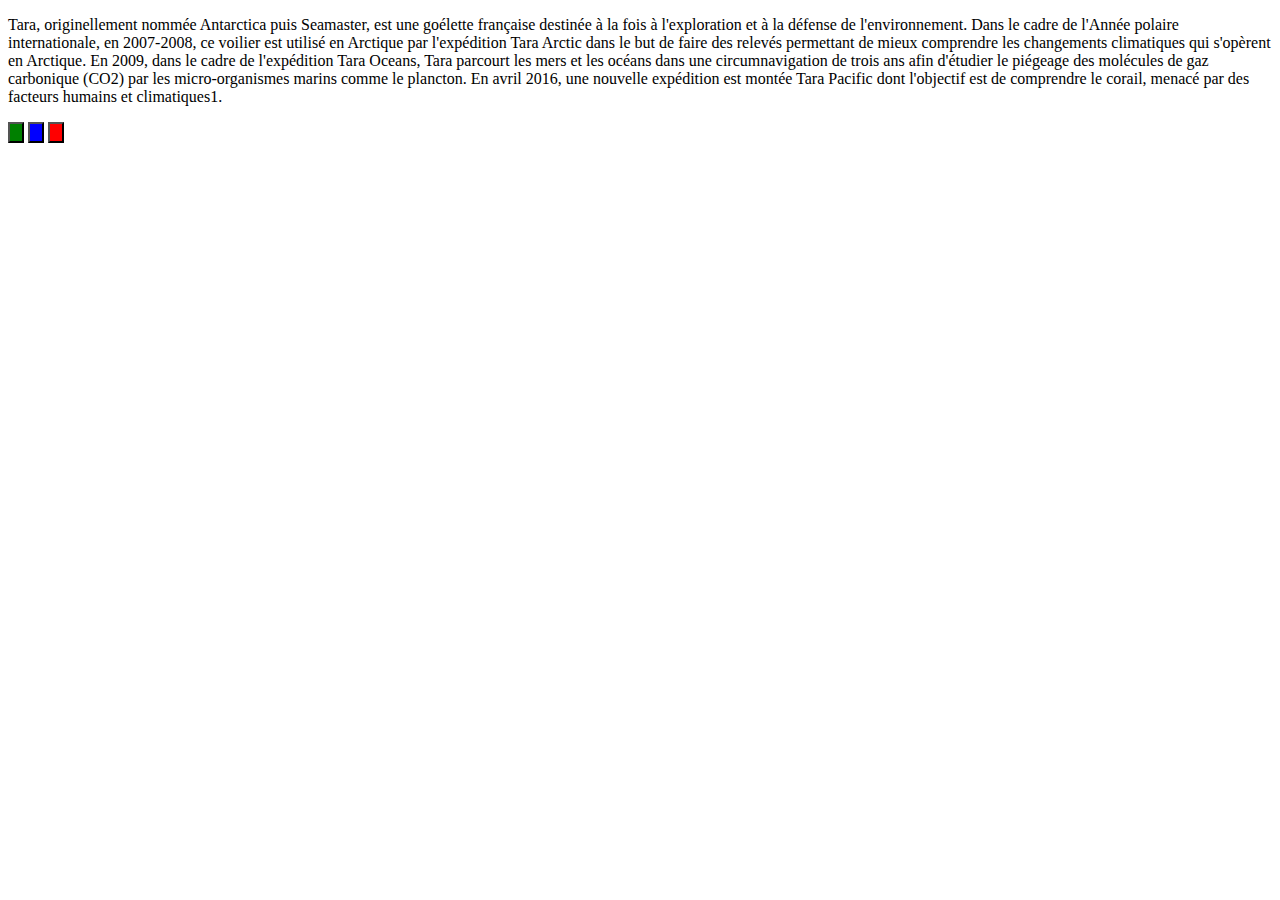
<file: jquery/exo10/index.html>
<!DOCTYPE html>
<html lang="fr" dir="ltr">
<head>
  <meta charset="utf-8" />
  <title></title>

</head>
<body>
  <p id="text">
    Tara, originellement nommée Antarctica puis Seamaster, est une goélette française destinée à la fois à l'exploration et à la défense de l'environnement. Dans le cadre de l'Année polaire internationale, en 2007-2008, ce voilier est utilisé en Arctique par l'expédition Tara Arctic dans le but de faire des relevés permettant de mieux comprendre les changements climatiques qui s'opèrent en Arctique. En 2009, dans le cadre de l'expédition Tara Oceans, Tara parcourt les mers et les océans dans une circumnavigation de trois ans afin d'étudier le piégeage des molécules de gaz carbonique (CO2) par les micro-organismes marins comme le plancton. En avril 2016, une nouvelle expédition est montée Tara Pacific dont l'objectif est de comprendre le corail, menacé par des facteurs humains et climatiques1.
  </p>
  <div id= button>
  <input type="button" id="green" style="background-color:green">
  <input type="button" id="blue" style="background-color:blue">
  <input type="button" id="red" style="background-color:red">
  </div>


  
  <script src="assets/js/jquery-3.2.1.js"></script>
  <script>




  $(function(){
    $('#green').mouseover(function(){
      $('#text').css({color: 'green'})
  });
 
    $('#blue').mouseover(function(){
      $('#text').css({color: 'blue'})
  });
  
    $('#red').mouseover(function(){
      $('#text').css({color: 'red'})
  });

    $('#button').mouseout(function(){
      $("#text").css({color:'black'})
    });

  });

  




      
    

  




</script>


  </script>
</body>

</html>
</file>
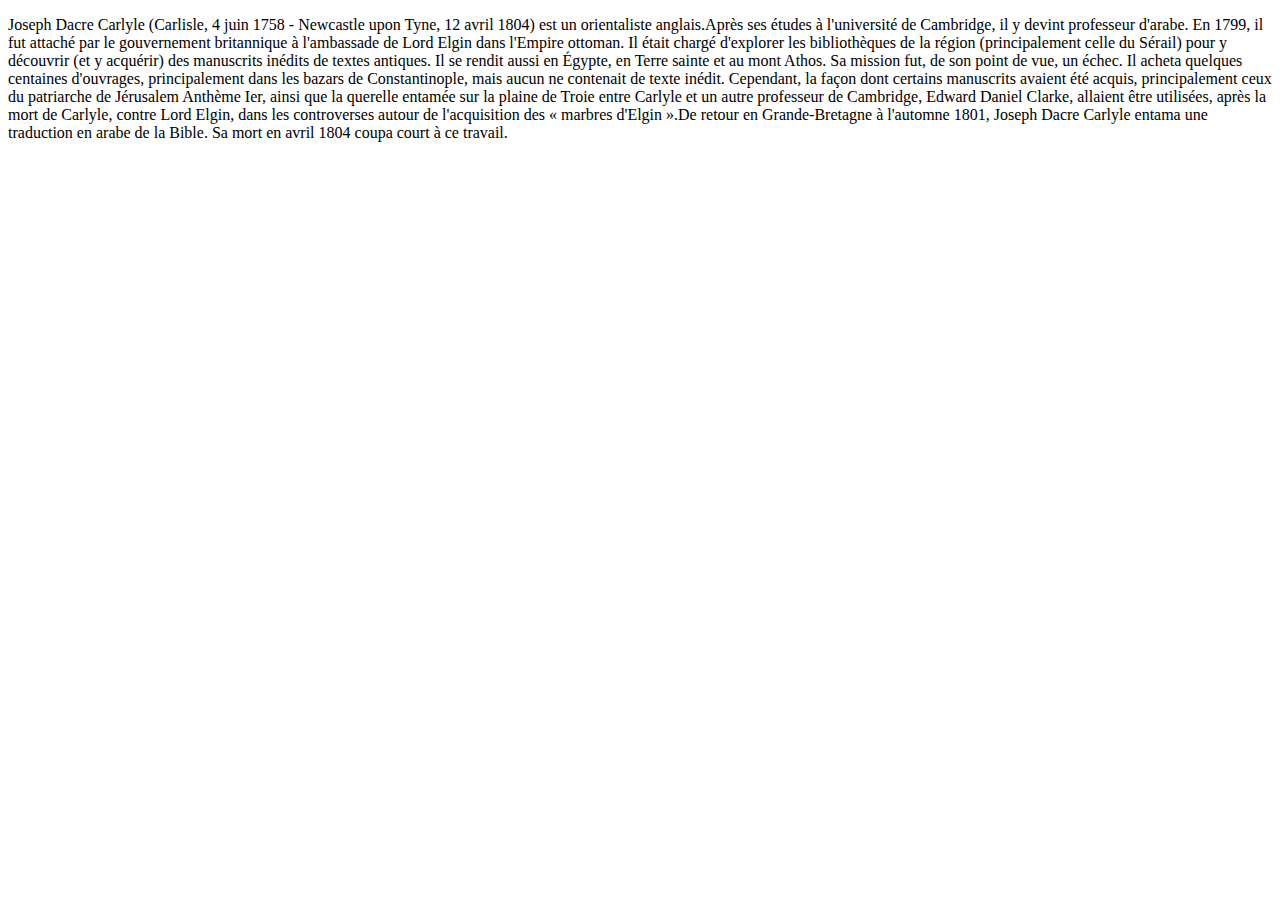
<file: jquery/exo2/index.html>
<!doctype html>
<html lang="fr" dir="ltr">
<head>
  <meta charset="utf-8">
  <title>Exercice 1 à 3</title>
 
</head>

<body>
  <p id="text" >
    Joseph Dacre Carlyle (Carlisle, 4 juin 1758 - Newcastle upon Tyne, 12 avril 1804) est un orientaliste anglais.Après ses études à l'université de Cambridge, il y devint professeur d'arabe. En 1799, il fut attaché par le gouvernement britannique à l'ambassade de Lord Elgin dans l'Empire ottoman. Il était chargé d'explorer les bibliothèques de la région (principalement celle du Sérail) pour y découvrir (et y acquérir) des manuscrits inédits de textes antiques. Il se rendit aussi en Égypte, en Terre sainte et au mont Athos. Sa mission fut, de son point de vue, un échec. Il acheta quelques centaines d'ouvrages, principalement dans les bazars de Constantinople, mais aucun ne contenait de texte inédit. Cependant, la façon dont certains manuscrits avaient été acquis, principalement ceux du patriarche de Jérusalem Anthème Ier, ainsi que la querelle entamée sur la plaine de Troie entre Carlyle et un autre professeur de Cambridge, Edward Daniel Clarke, allaient être utilisées, après la mort de Carlyle, contre Lord Elgin, dans les controverses autour de l'acquisition des « marbres d'Elgin ».De retour en Grande-Bretagne à l'automne 1801, Joseph Dacre Carlyle entama une traduction en arabe de la Bible. Sa mort en avril 1804 coupa court à ce travail.
  </p>



  <script src="assets/js/jquery-3.2.1.js"></script>

 <script>

$(function(){

  $('#text').show();

});


</script>
</body>

</html>
</file>
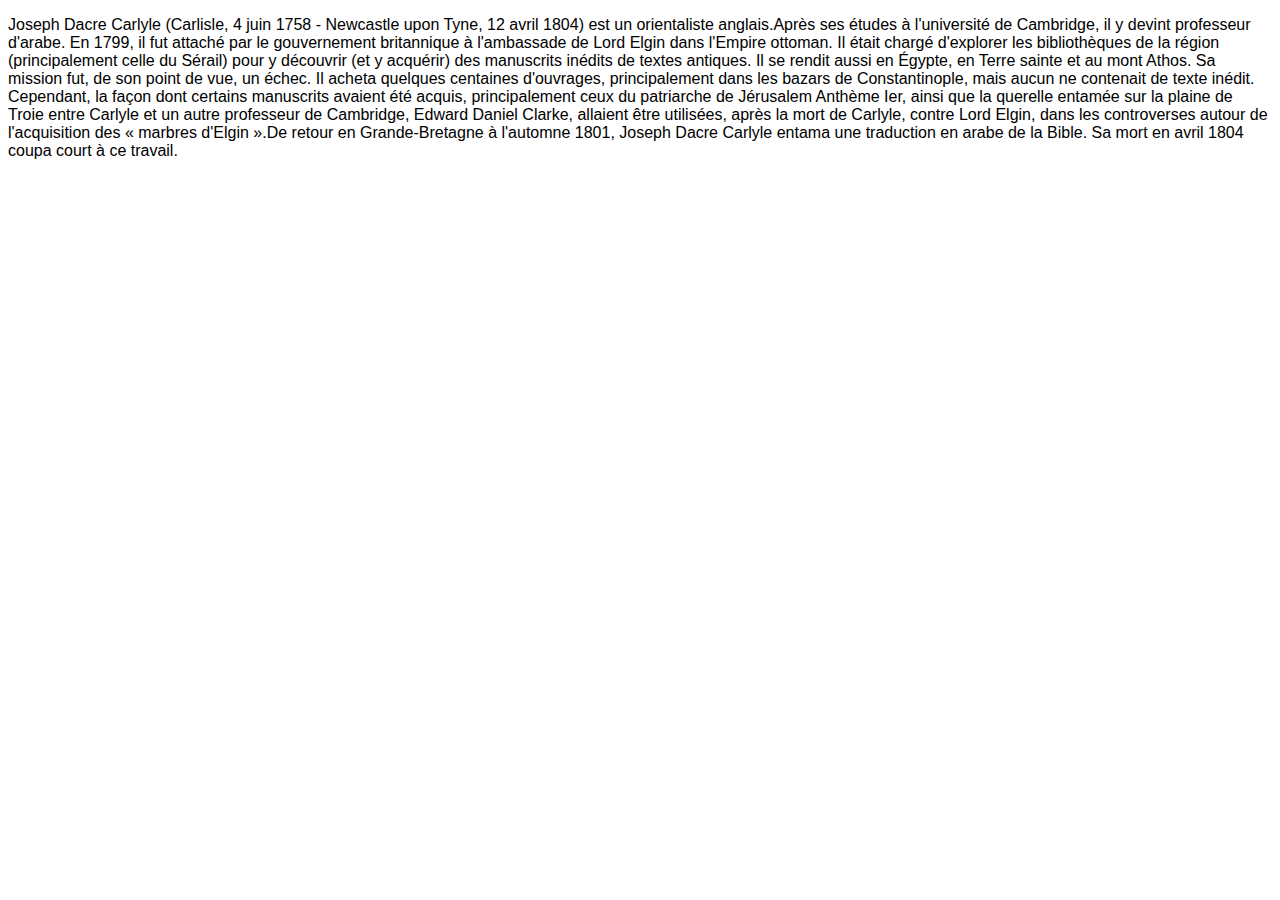
<file: jquery/exo3/index.html>
<!doctype html>
<html lang="fr" dir="ltr">
<head>
  <meta charset="utf-8">
  <title>Exercice 1 à 3</title>
  
</head>

<body>
  <p id="text">
    Joseph Dacre Carlyle (Carlisle, 4 juin 1758 - Newcastle upon Tyne, 12 avril 1804) est un orientaliste anglais.Après ses études à l'université de Cambridge, il y devint professeur d'arabe. En 1799, il fut attaché par le gouvernement britannique à l'ambassade de Lord Elgin dans l'Empire ottoman. Il était chargé d'explorer les bibliothèques de la région (principalement celle du Sérail) pour y découvrir (et y acquérir) des manuscrits inédits de textes antiques. Il se rendit aussi en Égypte, en Terre sainte et au mont Athos. Sa mission fut, de son point de vue, un échec. Il acheta quelques centaines d'ouvrages, principalement dans les bazars de Constantinople, mais aucun ne contenait de texte inédit. Cependant, la façon dont certains manuscrits avaient été acquis, principalement ceux du patriarche de Jérusalem Anthème Ier, ainsi que la querelle entamée sur la plaine de Troie entre Carlyle et un autre professeur de Cambridge, Edward Daniel Clarke, allaient être utilisées, après la mort de Carlyle, contre Lord Elgin, dans les controverses autour de l'acquisition des « marbres d'Elgin ».De retour en Grande-Bretagne à l'automne 1801, Joseph Dacre Carlyle entama une traduction en arabe de la Bible. Sa mort en avril 1804 coupa court à ce travail.
  </p>

  <script src="assets/js/jquery-3.2.1.js"></script>
  <script>

    $(function(){

        $('#text').css({'font-family': 'Arial'});

     });   








 


    </script>

</body>
</html>
</file>
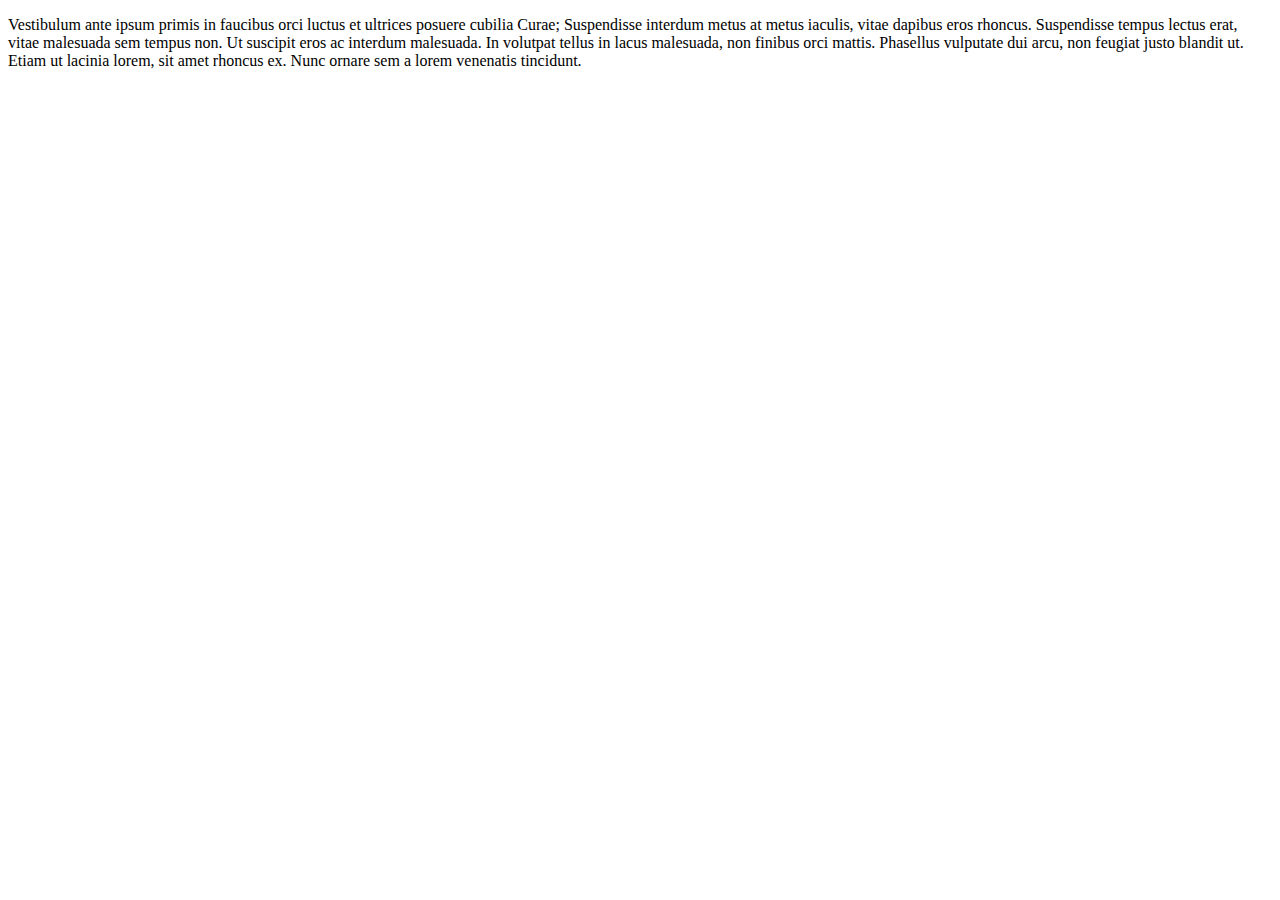
<file: jquery/exo4/index.html>
<!doctype html>
<html lang="fr" dir="ltr">
<head>
  <meta charset="utf-8">
  <title>Exercice 1 à 3</title>
  
</head>

<body>
  <p id="firstText">
    Lorem ipsum dolor sit amet, consectetur adipiscing elit. Nulla aliquet quam eu molestie hendrerit. Proin in metus a velit fermentum lacinia. Sed semper euismod sapien, at ultricies metus luctus sit amet. Donec sodales accumsan sem ut egestas. Cum sociis natoque penatibus et magnis dis parturient montes, nascetur ridiculus mus. Donec pulvinar tristique facilisis. Donec rhoncus, enim eget malesuada dictum, risus justo aliquam ex, sit amet ultricies mauris libero nec massa. Nunc eget mauris non massa sollicitudin porta id a massa. Nullam dictum quam non leo varius, et tempus tortor egestas. Integer rhoncus non enim ac auctor. Phasellus mollis lorem mattis elit ultrices fermentum. Donec interdum vel risus porttitor pulvinar. Proin pulvinar lacus sed nunc feugiat imperdiet non sit amet quam.
  </p>
  <p id="secondText">
    Vestibulum ante ipsum primis in faucibus orci luctus et ultrices posuere cubilia Curae; Suspendisse interdum metus at metus iaculis, vitae dapibus eros rhoncus. Suspendisse tempus lectus erat, vitae malesuada sem tempus non. Ut suscipit eros ac interdum malesuada. In volutpat tellus in lacus malesuada, non finibus orci mattis. Phasellus vulputate dui arcu, non feugiat justo blandit ut. Etiam ut lacinia lorem, sit amet rhoncus ex. Nunc ornare sem a lorem venenatis tincidunt.
  </p>






  <script src="assets/js/jquery-3.2.1.js"></script>
    <script>
      $ (function(){

        $('#firstText').empty();
        $('#secondtext').remove();

      });
    </script>
 
 
 </html>

</body>
</html>
</file>
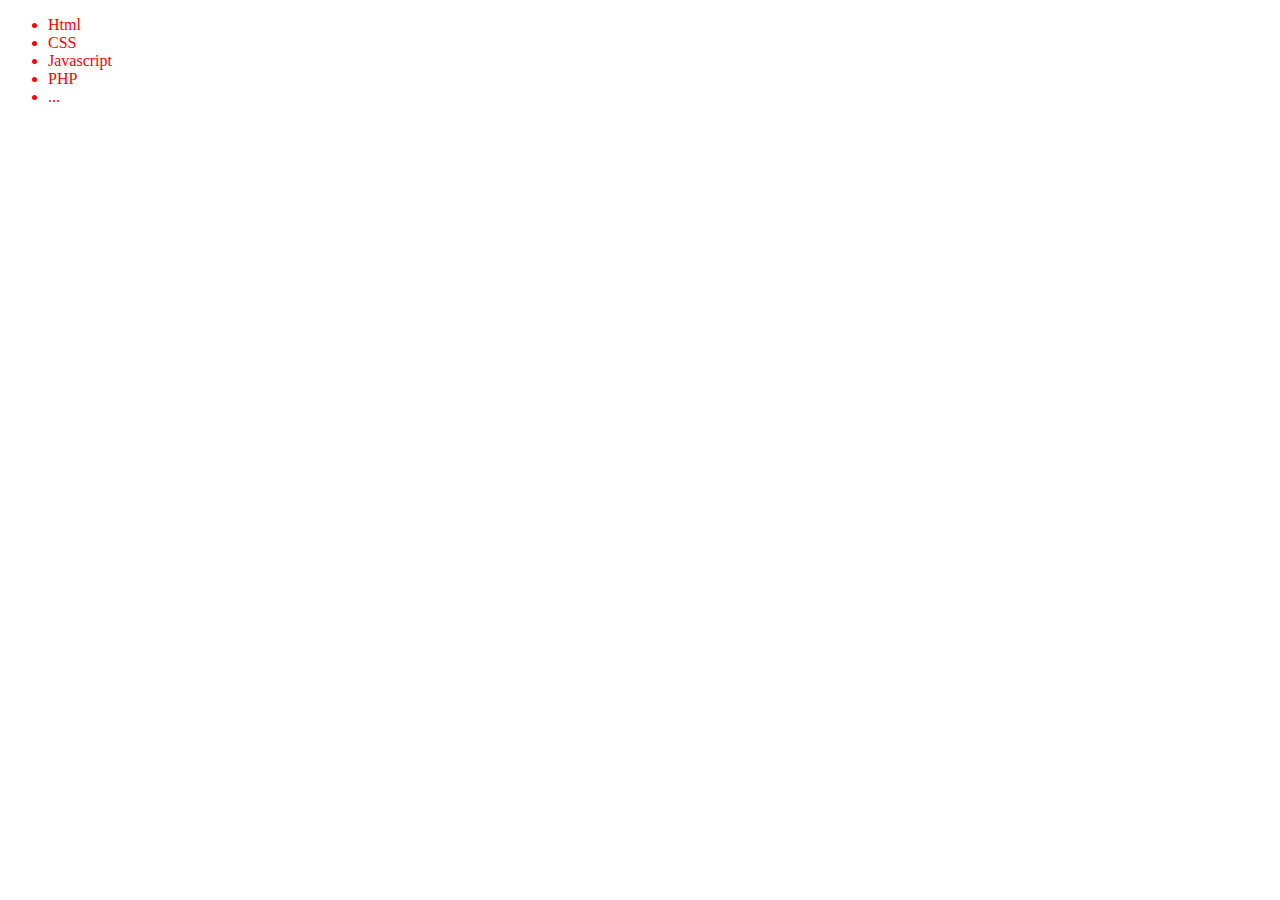
<file: jquery/exo5/index.html>
<!DOCTYPE html>
<html lang="fr" >
<head>
  <meta charset="utf-8">
  <title>Exercice 5</title>

</head>

<body>
  <ul>
    <li> Html</li>
    <li>CSS </li>
    <li>Javascript</li>
    <li> PHP </li>
    <li> ...</li>
  </ul>

  <script src="assets/js/jquery-3.2.1.js"></script>

  <script>


 $(function() {

  $('ul').css({
    color : 'red', 
    
});


  


        
     
 





}); 
 







 </script>
 

</body>
</html>
</file>
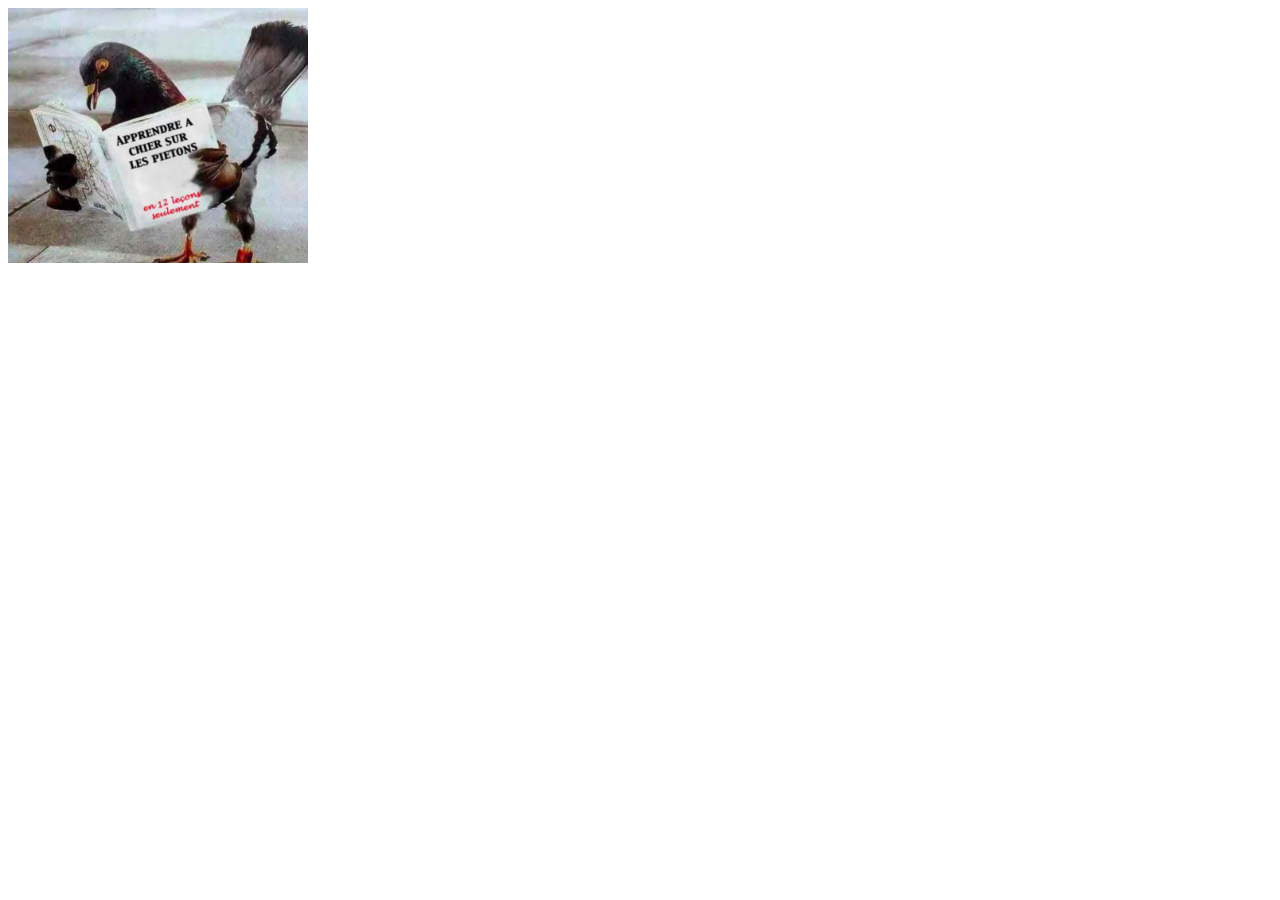
<file: jquery/exo6/index.html>
<!DOCTYPE html>
<html lang="fr" >
<head>
  <meta charset="utf-8">
  <title>Exercice 6</title>

</head>

<body>

    <img src="assets/img/pigeon.png" alt="pigeon à l'école" id="pigeon" width="300px" height="auto">
  

  <script src="assets/js/jquery-3.2.1.js"></script>

  <script>


 $(function() {

        $('#pigeon').mouseover(function(){
            $(this).css('width', '+=10%');
        }
        
        )

}); 
 







 </script>
 

</body>
</html>
</file>
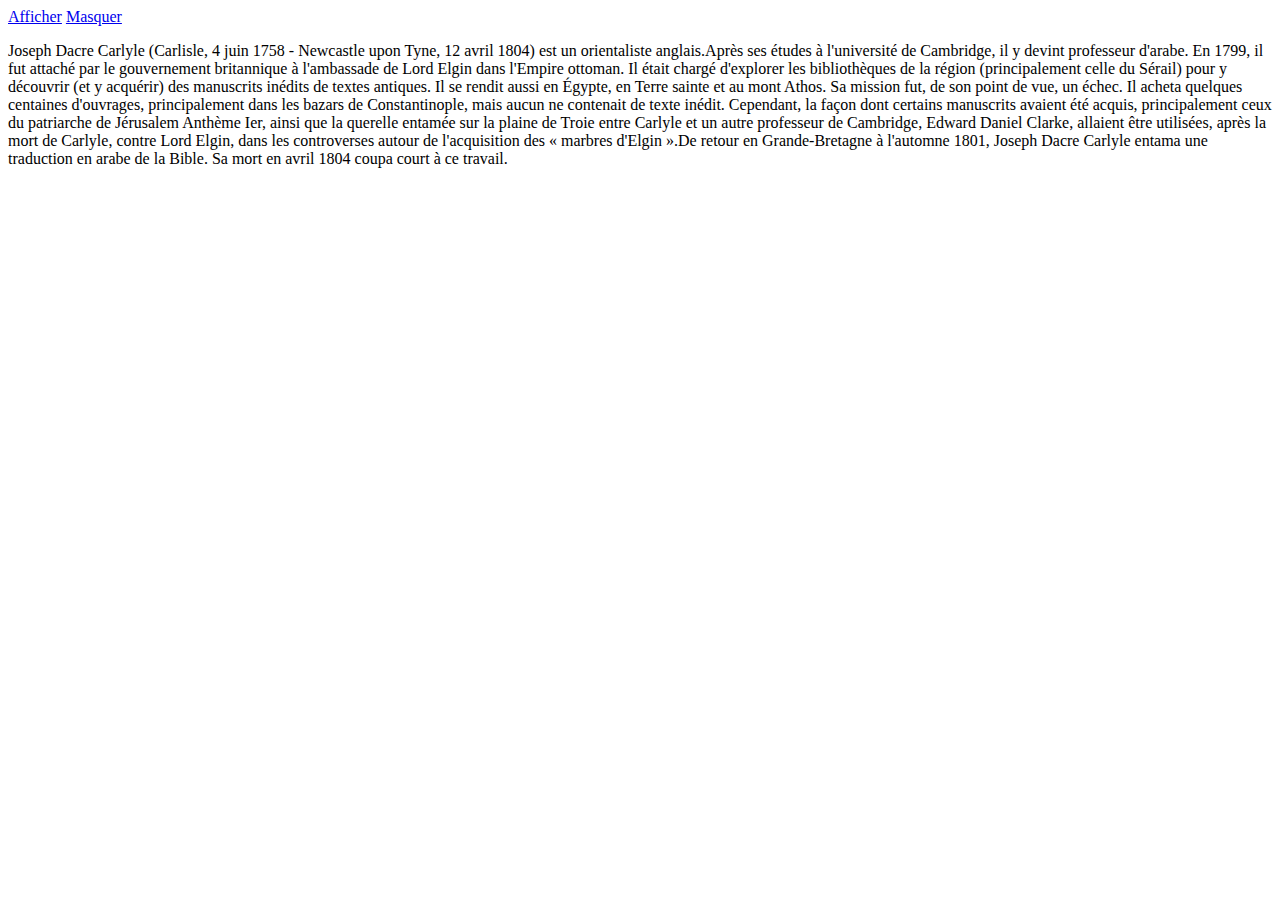
<file: jquery/exo8/index.html>
<!DOCTYPE html>
<html lang="fr" dir="ltr">
<head>
  <meta charset="utf-8" />
  <title>Exercice 8</title>

</head>
<body>
  <a id="show" href="#">Afficher</a>
  <a id="hide" href="#">Masquer</a>
<p id="text">
  Joseph Dacre Carlyle (Carlisle, 4 juin 1758 - Newcastle upon Tyne, 12 avril 1804) est un orientaliste anglais.Après ses études à l'université de Cambridge, il y devint professeur d'arabe. En 1799, il fut attaché par le gouvernement britannique à l'ambassade de Lord Elgin dans l'Empire ottoman. Il était chargé d'explorer les bibliothèques de la région (principalement celle du Sérail) pour y découvrir (et y acquérir) des manuscrits inédits de textes antiques. Il se rendit aussi en Égypte, en Terre sainte et au mont Athos. Sa mission fut, de son point de vue, un échec. Il acheta quelques centaines d'ouvrages, principalement dans les bazars de Constantinople, mais aucun ne contenait de texte inédit. Cependant, la façon dont certains manuscrits avaient été acquis, principalement ceux du patriarche de Jérusalem Anthème Ier, ainsi que la querelle entamée sur la plaine de Troie entre Carlyle et un autre professeur de Cambridge, Edward Daniel Clarke, allaient être utilisées, après la mort de Carlyle, contre Lord Elgin, dans les controverses autour de l'acquisition des « marbres d'Elgin ».De retour en Grande-Bretagne à l'automne 1801, Joseph Dacre Carlyle entama une traduction en arabe de la Bible. Sa mort en avril 1804 coupa court à ce travail.
</p>

</body>
<script src="assets/js/jquery-3.2.1.js"></script>
<script>

// Je cible mon bouton masqué grâce à son ID. Et je lui rajoute un évènement au clique.
// au clique sur mon bouton, je ccacche mon texte qui a l'ID ' text'.

$(function(){
  $('#show').click(function(){
    $('#text').show();
  })

  $('#hide').click(function(){
    $('#text').hide();
  })

});


</script>

</html>
</file>
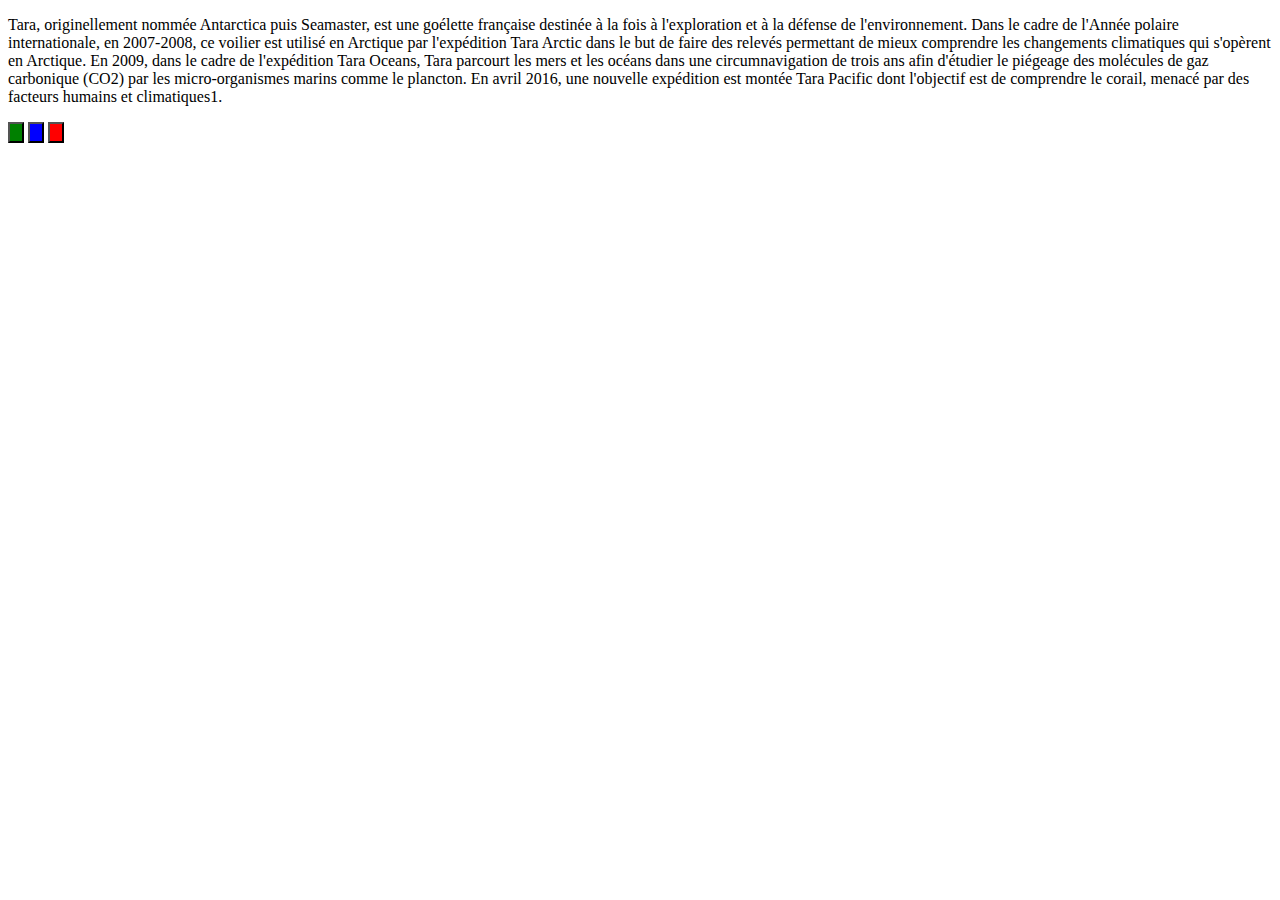
<file: jquery/exo9/index.html>
<!DOCTYPE html>
<html lang="fr" dir="ltr">
<head>
  <meta charset="utf-8">
  <title></title>

</head>
<body>
  <p id="text">
    Tara, originellement nommée Antarctica puis Seamaster, est une goélette française destinée à la fois à l'exploration et à la défense de l'environnement. Dans le cadre de l'Année polaire internationale, en 2007-2008, ce voilier est utilisé en Arctique par l'expédition Tara Arctic dans le but de faire des relevés permettant de mieux comprendre les changements climatiques qui s'opèrent en Arctique. En 2009, dans le cadre de l'expédition Tara Oceans, Tara parcourt les mers et les océans dans une circumnavigation de trois ans afin d'étudier le piégeage des molécules de gaz carbonique (CO2) par les micro-organismes marins comme le plancton. En avril 2016, une nouvelle expédition est montée Tara Pacific dont l'objectif est de comprendre le corail, menacé par des facteurs humains et climatiques1.
  </p>
  <input type="button" id="green" style="background-color:green">
  <input type="button" id="blue" style="background-color:blue">
  <input type="button" id="red" style="background-color:red">





  
  <script src="assets/js/jquery-3.2.1.js"></script>

  <script>


    $(function(){
        $('#green').click(function(){
          $('#text').css({color: 'green'})
      })
    });


    $(function(){
        $('#blue').click(function(){
          $('#text').css({color: 'blue'})
      })
    });


    $(function(){
        $('#red').click(function(){
          $('#text').css({color: 'red'})
      })
    });



  </script>

</body>

</html>
</file>
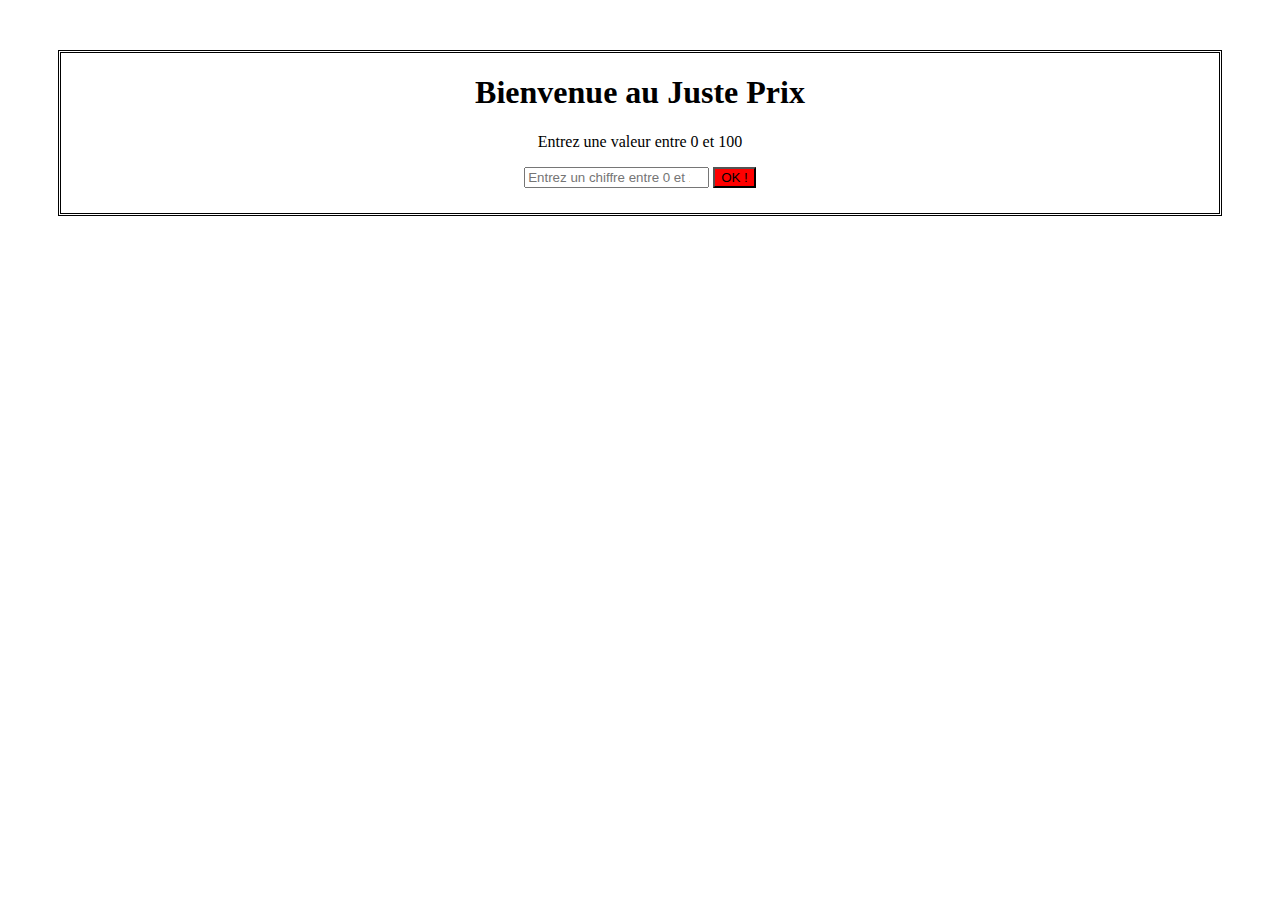
<file: jquery/TP/exo1/index.html>
<!DOCTYPE html>
<html lang="fr" dir="ltr">
<head>
  <meta charset="utf-8" />
  <title>TP 1 /// Exercice 1 </title>
  <link rel="stylesheet" href="assets/css/style.css">


</head>
<body>

    
    <div id="container">
        <h1>Bienvenue au Juste Prix</h1>
            <p>Entrez une valeur entre 0 et 100</p>

        <form id="game">
            <input type="number" id="number" name="number" placeholder="Entrez un chiffre entre 0 et 100">
            <button type="submit" id="ok" name="button"> OK ! </button>

        </form>      
    </div>
 



    <script src="assets/js/jquery-3.2.1.js"></script>
    <script src="assets/js/script.js"></script>
    
    
    
</body>
</html>
</file>
<file: jquery/TP/exo1/assets/css/style.css>
#container{
    display: flex, row;
    text-align: center;
    border-color: black;
    border-style: double;
    margin: 50px;
    padding-bottom: 25px;
}

#ok{
    background-color: red;
    text-decoration: blink;
}
</file>
